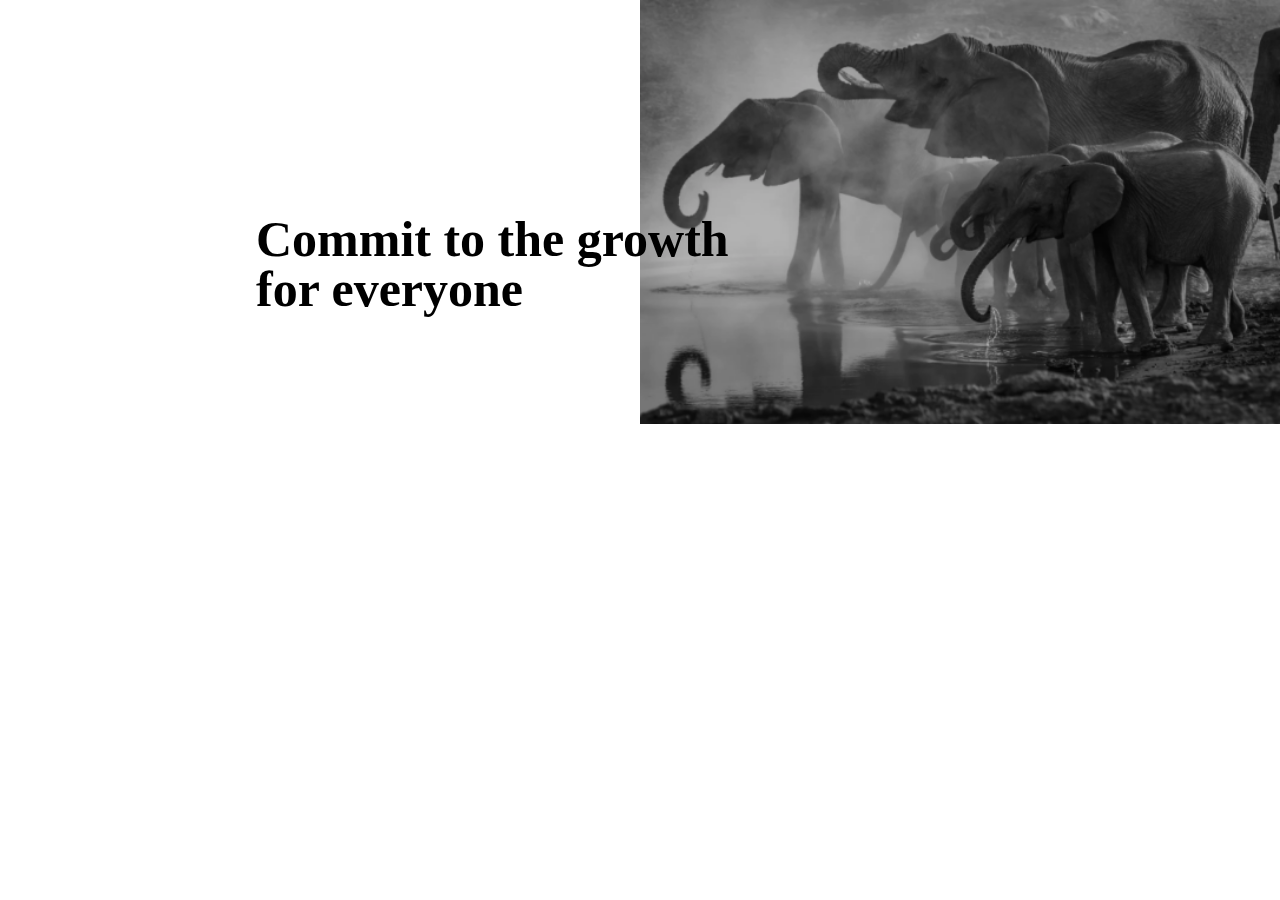
<file: index.html>
<!DOCTYPE html>
<html lang="ja">
<head>
    <meta charset="UTF-8" />
    <meta name="viewport" content="width=device-width, initial-scale=1.0" />
    <title>COACHTECH</title>
    <link rel="stylesheet" href="css/reset.css" />
    <link rel="stylesheet" href="css/style.css" />
</head>
<body>
    <div class="relative">
        <div class="relative__img">
            <img src="img/elephant.png" alt="">
        </div>
        <div class="absolute">
            <h1>Commit to the growth <br /> for everyone</h1>
        </div>
    </div>
</body>
</html>
</file>
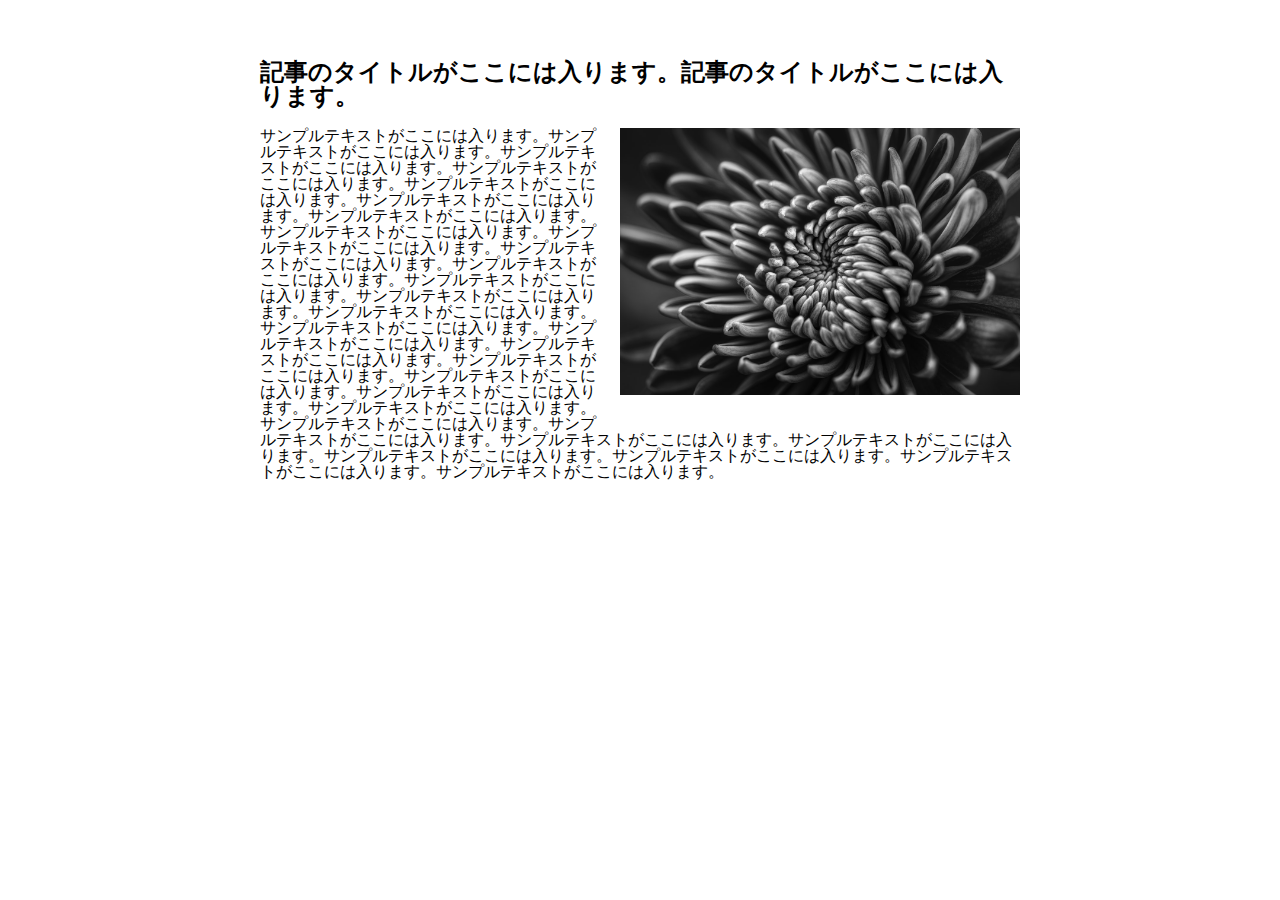
<file: index1.html>
<!DOCTYPE html>
<html lang="ja">
<head>
    <meta charset="UTF-8" />
    <meta name="viewport" content="width=device-width, initial-scale=1.0" />
    <title>COACHTECH</title>
    <link rel="stylesheet" href="css/reset.css" />
    <link rel="stylesheet" href="css/style1.css" />
</head>
<body>
    <div class="float">
        <div class="title">
            <h1>記事のタイトルがここには入ります。記事のタイトルがここには入ります。</h1>
        </div>
        <div class="float__img">
            <img src="img/about.jpeg" alt="">
        </div>
        <p>
            サンプルテキストがここには入ります。サンプルテキストがここには入ります。サンプルテキストがここには入ります。サンプルテキストがここには入ります。サンプルテキストがここには入ります。サンプルテキストがここには入ります。サンプルテキストがここには入ります。サンプルテキストがここには入ります。サンプルテキストがここには入ります。サンプルテキストがここには入ります。サンプルテキストがここには入ります。サンプルテキストがここには入ります。サンプルテキストがここには入ります。サンプルテキストがここには入ります。サンプルテキストがここには入ります。サンプルテキストがここには入ります。サンプルテキストがここには入ります。サンプルテキストがここには入ります。サンプルテキストがここには入ります。サンプルテキストがここには入ります。サンプルテキストがここには入ります。サンプルテキストがここには入ります。サンプルテキストがここには入ります。サンプルテキストがここには入ります。サンプルテキストがここには入ります。サンプルテキストがここには入ります。サンプルテキストがここには入ります。サンプルテキストがここには入ります。サンプルテキストがここには入ります。
        </p>
    </div>
</body>
</html>
</file>
<file: css/style.css>
.relative__img {
    text-align: right;
}

img {
    width: 50%;
}

.relative {
    position: relative;
}

h1 {
    font-size: 50px;
    position: absolute;
    top: 50%;
    left: 20%;
}
</file>
<file: css/style1.css>
.title {
    margin-bottom: 20px;
}

h1 {
    font-size: 24px;
}

.float {
    width: 760px;
    margin: 60px auto;
}

.float__img {
    width:400px;
    margin: 0 0 20px 20px;
    float: right;
}

img {
    width: 100%;
}
</file>
